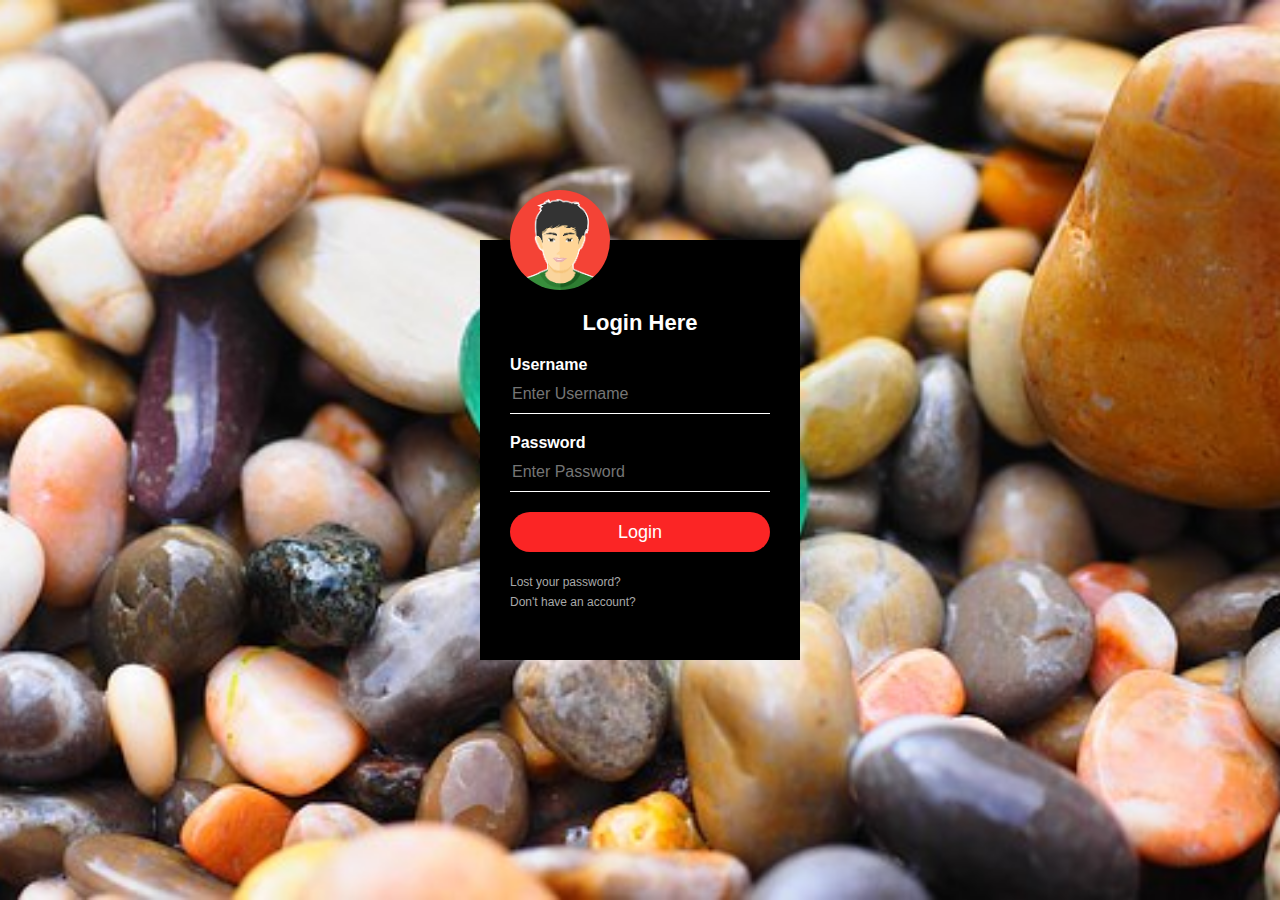
<file: login.html>
<html>
<head>
	<title>Login Form Design</title>
	<link rel="stylesheet" type="text/css" href="style1.css">
	<body>
		<div class="loginbox">
			<img src="download.png" class="avatar">
			<h1>Login Here</h1>
			<form>
				<p>Username</p>
				<input type="text" name="" placeholder="Enter Username">
				<p>Password</p>
				<input type="Password" name="" placeholder="Enter Password">
				<input type="submit" name="" value="Login">
				<a href="#">Lost your password?</a><br>
				<a href="#">Don't have an account?</a>
			</form>
		</div>
	</body>
	</head>
</html>
</file>
<file: style1.css>
body{
	margin: 0;
	padding: 0;
	background: url(sam2.jpg);
	background-size: cover;
	background-position: center;
	font-family: sans-serif;
	
}

.loginbox{
	width: 320px;
	height:420px;
	background: #000;
	color: #fff;
	top: 50%;
	left: 50%;
	position: absolute;
	transform: translate(-50%,-50%);
	box-sizing: border-box;
	padding: 70px 30px;
}

.avatar{   
	width: 100px;
	height: 100px;
	border-radius: 50%;
	position: absolute;
    top: -50px;
    left: calc(50% -50px);
}

h1{
	margin: 0;
	padding: 0 0 20px;
	text-align: center;
	font-size: 22px;
} 

.loginbox p{
	margin: 0;
	padding: 0;
	font-weight: bold;
}

.loginbox input{
	width: 100%;
	margin-bottom: 20px; 
}

.loginbox input[type="text"], input[type="password"]
{
  border: none;
  border-bottom: 1px solid #fff;
  background: transparent;
  outline: none;
  height: 40px;	
  color: #fff;
  font-size: 16px;
}

.loginbox input[type="submit"]
{
	border: none;
	outline: none;
	height: 40px;
	background: #fb2525;
	color: #fff;
	font-size: 18px;
	border-radius: 20px;
}
.loginbox input[type="submit"]:hover
{
	cursor: pointer;
	background: #ffc107;
	color: #000;
}
.loginbox a{
	text-decoration: none;
	font-size: 12px;
	line-height: 20px;
	color: darkgrey;
}
.loginbox a:hover
{
	color: #ffc107;
}
</file>
